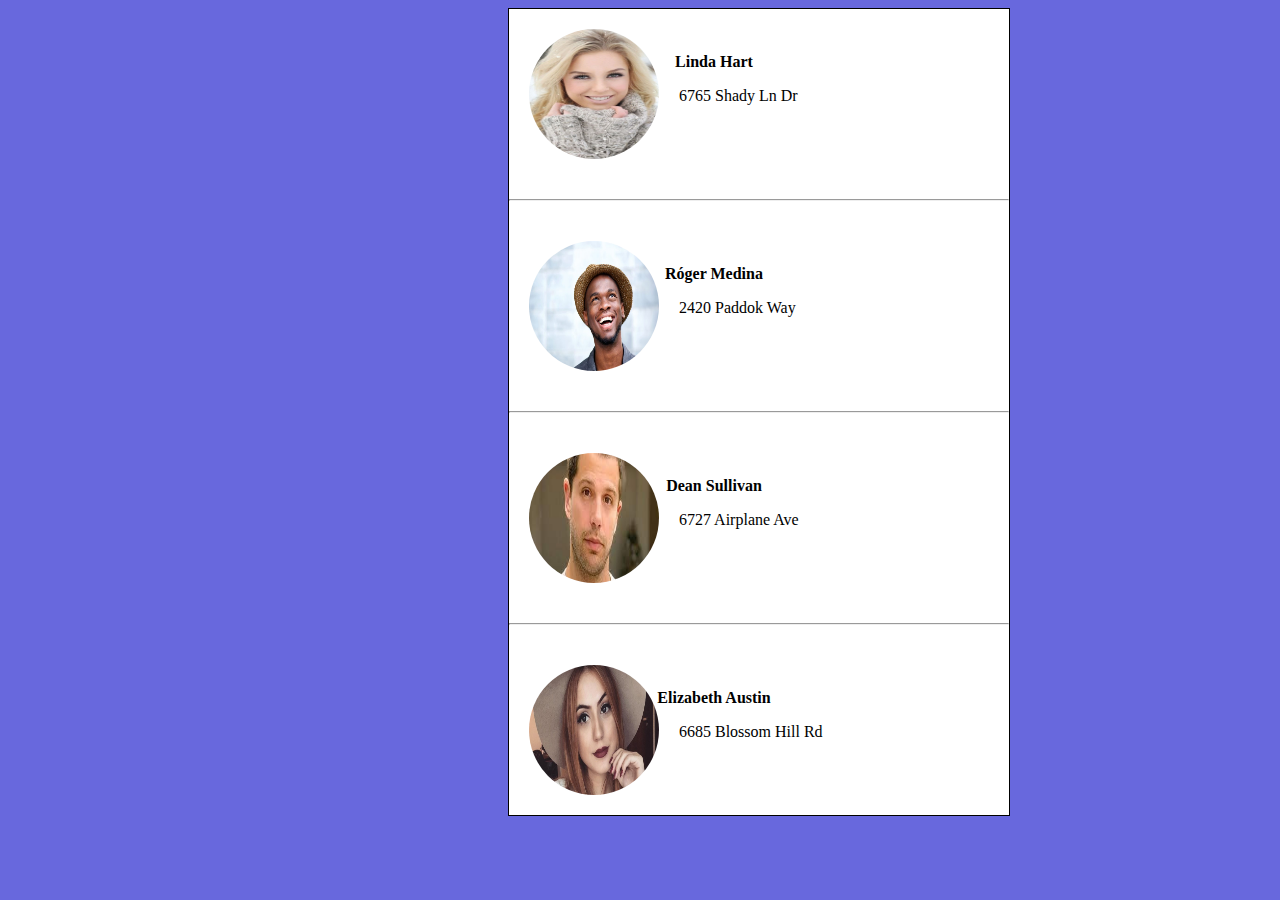
<file: Exercicio/index.html>
<!DOCTYPE html>
<html lang="en">
<head>
    <meta charset="UTF-8">
    <meta name="viewport" content="width=device-width, initial-scale=1.0">
    <link rel="stylesheet" href="./CSS/style.css">
    <title>Document</title>
</head>
<body>
    <div class="main">
        <div class="foto">
            <img class="oval" src="./images/foto1.jpg" alt="Contato 1" width="130px" height="130px">
            <p>Linda Hart</p>
            <span>6765 Shady Ln Dr</span>
        </div>
        <hr>
        <div class="foto">
            <img class="oval" src="./images/foto2.jpg" alt="Contato 1" width="130px" height="130px">
            <p>Róger Medina</p>
            <span>2420 Paddok Way</span>
        </div>
        <hr>
        <div class="foto">
            <img class="oval" src="./images/foto4.jpg" alt="Contato 1" width="130px" height="130px">
            <p>Dean Sullivan</p>
            <span>6727 Airplane Ave</span>
        </div>
        <hr>
        <div class="foto">
            <img class="oval" src="./images/foto3.jpg" alt="Contato 1" width="130px" height="130px">
            <p>Elizabeth Austin</p>
            <span>6685 Blossom Hill Rd</span>
        </div>
      
    </div>
</body>
</html>
</file>
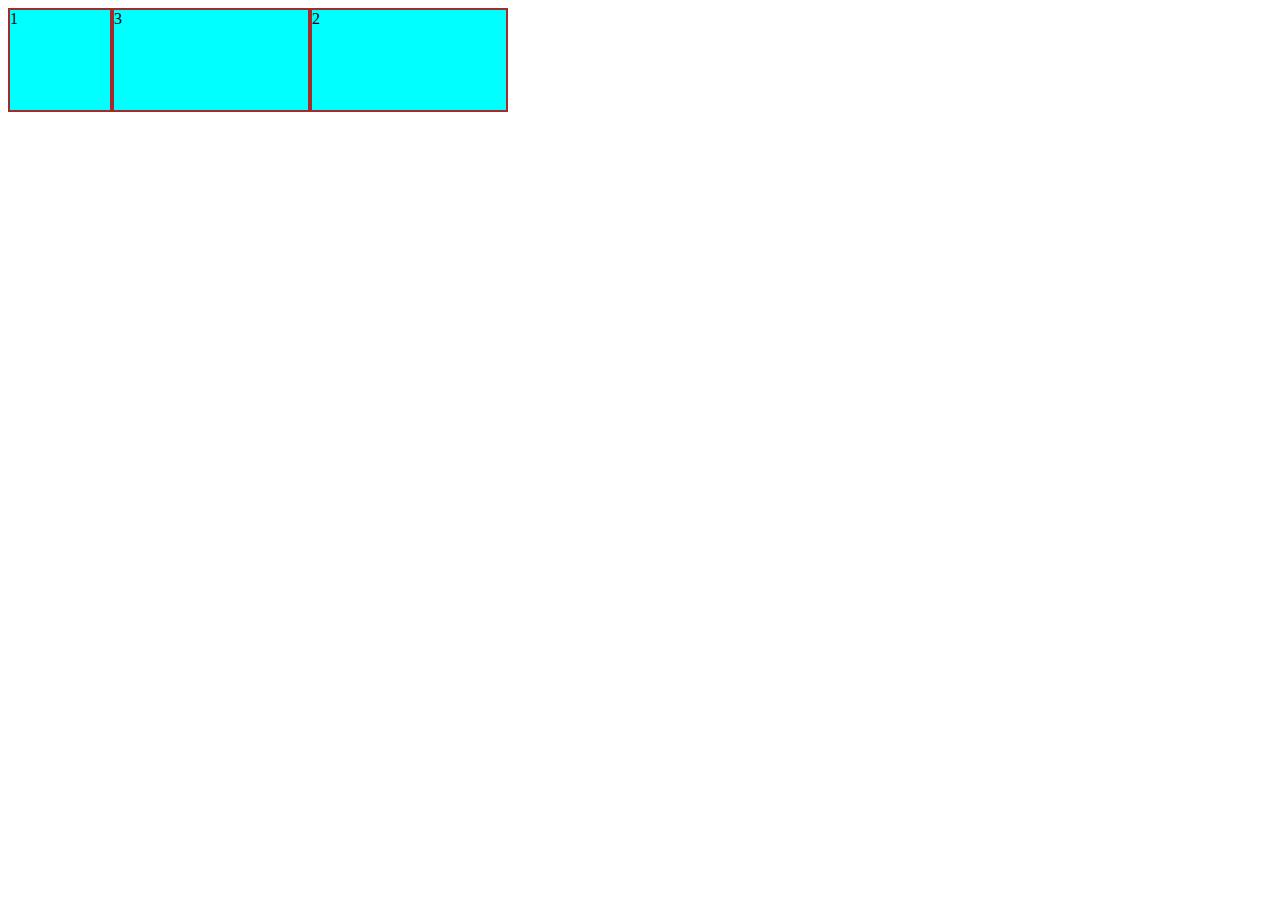
<file: index4.html>
<!DOCTYPE html>
<html lang="en">
<head>
    <meta charset="UTF-8">
    <meta name="viewport" content="width=device-width, initial-scale=1.0">
    <link rel="stylesheet" href="./style/style.css">
    <title>Aula 4   </title>
</head>
<body>
    <div class=" container">
        <div class="item item1">1</div>
        <div class="item item2">2</div>
        <div class="item item3">3</div>

    </div>
</body>
</html>
</file>
<file: Exercicio/CSS/style.css>
body{
    position: absolute;
    width: 1200;
    height: 700px;
    background-color: rgba(53, 53, 209, 0.747);
    
    
}
.main{
    position: relative;
    border-radius: border-box;
    background-color: white;
    width: 500px;
    left: 500px;
    border: solid 1px black;
    flex-wrap: wrap;
    flex-direction: column;
}

.oval{
    border-radius: 50%;
    position: relative;
    margin: 30px;
}

p{
    position: relative;
    text-align: center;
    margin-top: -140px;
    font-size: 16px;
    font-weight: bold;
    left: 90px;
}
span{
    position: relative;
    text-align: center ;
    left: 180px;
    margin-top: 0px;
    font-size: 16px;
    font-weight: lighter;
}
.foto{
    position: relative;
    top: -30px;
    left: -30px;
    width: 250px;
    height: 130px;
    margin: 20px;

}
hr {
    margin: 40px 0;
  }
</file>
<file: style/style.css>
.container{
    width: 500px;
    height: 500px;
    width: 500px;
    display: flex;
    flex-direction: row;
    flex-wrap: wrap;
    vertical-align: middle;
    justify-content: center;/*flex-start;*/
}
.item{
    background-color: aqua;
    width: 100px;
    height: 100px;
    border: brown solid 2px;
}

.item1{
    	
}
.item2{
    order: 3;
    flex-grow: 1;
}

.item3{
    order: 2;
    flex-grow: 1;/* tamanho da celula*/
}

}
/*
    flex-direction: column; /* column-reverse, row, row-reverse (row default
    flex-wrap: wrap; /*nowrap, wrap-reverse (quebra a linha)
    justify-content: flex-start;/*flex-end, center, space-between, space-around
    align-items: center;/*flex-end, flex-start, stretch
    align-content: center;/*flex-end, flex-start, stretch
*/
</file>
